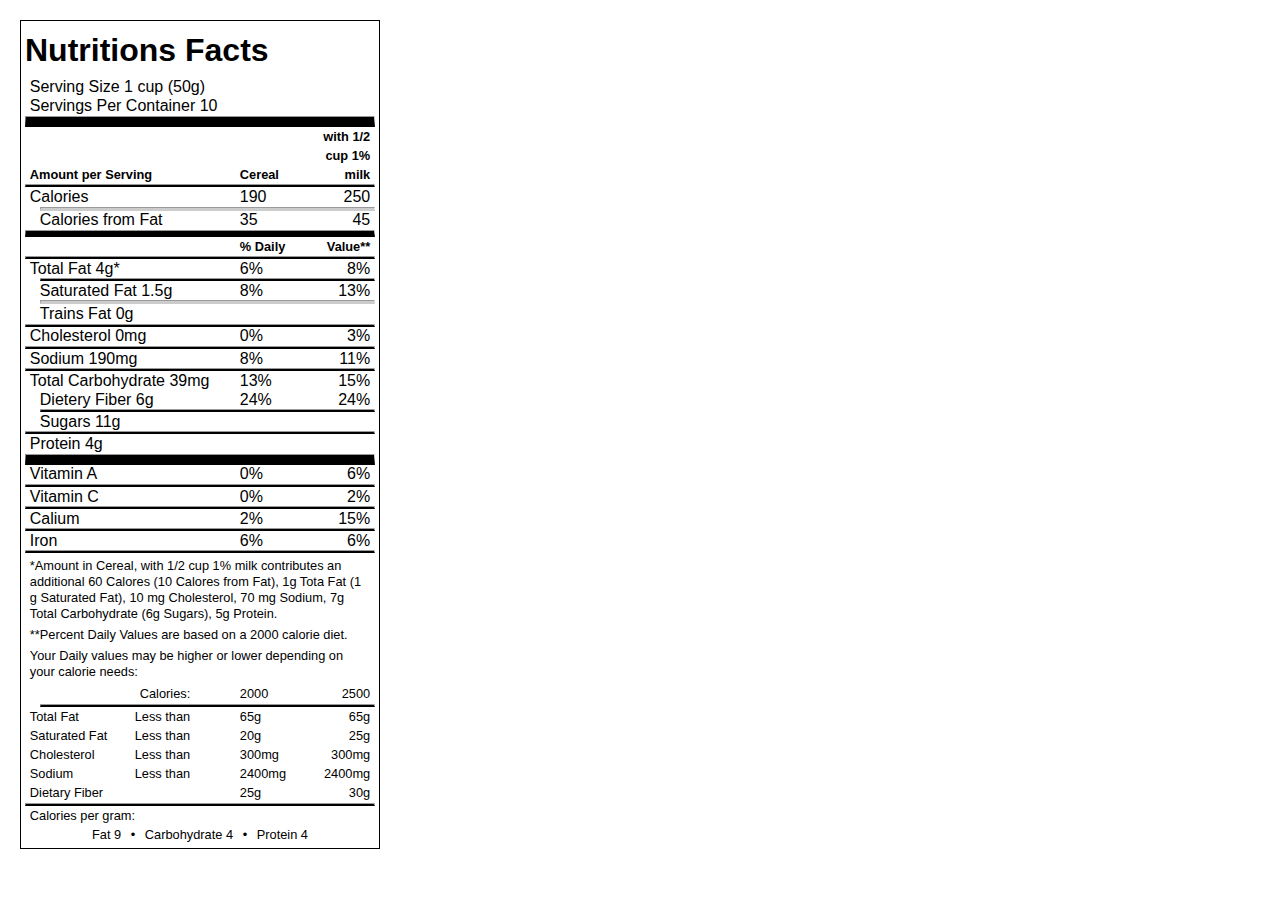
<file: Dmitrii/Index1.html>
<!DOCTYPE html>
<html lang="en">

<head>
  <meta charset="UTF-8">
  <meta http-equiv="X-UA-Compatible" content="IE=edge">
  <meta name="viewport" content="width=device-width, initial-scale=1.0">
  <link rel="stylesheet" href="style.css">
  <title>Document</title>
</head>

<body>
  <div class="container">

    <div class="head-flex-box">
      <h1>Nutritions Facts</h1>
      <p>Serving Size 1 cup (50g)</p>
      <p>Servings Per Container 10</p>
      <hr class="hr-1">
    </div>

    <div class="flex-box box-right-small smal-bold">
      <p>with 1/2</p>
      <p>cup 1%</p>
    </div>

    <div class="flex-box smal-bold">
      <p>Amount per Serving</p>
      <div class="box-right">
        <p>Cereal</p>
        <p>milk</p>
      </div>
    </div>
    <hr class="hr-3">
    <div class="flex-box">
      <p>Calories</p>
      <div class="box-right">
        <p>190</p>
        <p>250</p>
      </div>
    </div>
    <hr class="hr-4-margin-gray">
    <div class="flex-box-margin">
      <p>Calories from Fat</p>
      <div class="box-right">
        <p>35</p>
        <p>45</p>
      </div>
    </div>
    <hr class="hr-2">
    <div class="flex-box">
      <p></p>
      <div class="box-right smal-bold">
        <p>% Daily</p>
        <p>Value**</p>
      </div>
    </div>
    <hr class="hr-3">
    <div class="flex-box">
      <p>Total Fat 4g*</p>
      <div class="box-right">
        <p>6%</p>
        <p>8%</p>
      </div>
    </div>
    <hr class="hr-4-margin">
    <div class="flex-box-margin">
      <p>Saturated Fat 1.5g</p>
      <div class="box-right">
        <p>8%</p>
        <p>13%</p>
      </div>
    </div>
    <hr class="hr-4-margin-gray">
    <div class="flex-box-margin">
      <p>Trains Fat 0g</p>
      <div class="box-right">
      </div>
    </div>
    <hr class="hr-3">
    <div class="flex-box">
      <p>Cholesterol 0mg</p>
      <div class="box-right">
        <p>0%</p>
        <p>3%</p>
      </div>
    </div>
    <hr class="hr-3">
    <div class="flex-box">
      <p>Sodium 190mg</p>
      <div class="box-right">
        <p>8%</p>
        <p>11%</p>
      </div>
    </div>
    <hr class="hr-3">
    <div class="flex-box">
      <p>Total Carbohydrate 39mg</p>
      <div class="box-right">
        <p>13%</p>
        <p>15%</p>
      </div>
    </div>
    <div class="flex-box-margin">
      <p>Dietery Fiber 6g</p>
      <div class="box-right">
        <p>24%</p>
        <p>24%</p>
      </div>
    </div>
    <hr class="hr-4-margin">
    <div class="flex-box-margin">
      <p>Sugars 11g</p>
      <div class="box-right">
      </div>
    </div>
    <hr class="hr-3">
    <div class="flex-box">
      <p>Protein 4g</p>
      <div class="box-right">
      </div>
    </div>
    <hr class="hr-1">
    <div class="flex-box">
      <p>Vitamin A</p>
      <div class="box-right">
        <p>0%</p>
        <p>6%</p>
      </div>
    </div>
    <hr class="hr-3">
    <div class="flex-box">
      <p>Vitamin C</p>
      <div class="box-right">
        <p>0%</p>
        <p>2%</p>
      </div>
    </div>
    <hr class="hr-3">
    <div class="flex-box">
      <p>Calium</p>
      <div class="box-right">
        <p>2%</p>
        <p>15%</p>
      </div>
    </div>
    <hr class="hr-3">
    <div class="flex-box">
      <p>Iron</p>
      <div class="box-right">
        <p>6%</p>
        <p>6%</p>
      </div>
    </div>
    <hr class="hr-3">
    <div class="footnotes">
      <p>*Amount in Cereal, with 1/2 cup 1% milk contributes an
        additional 60 Calores (10 Calores from Fat), 1g Tota Fat (1
        g Saturated Fat), 10 mg Cholesterol, 70 mg Sodium, 7g Total Carbohydrate (6g Sugars), 5g Protein.</p>
      <p>**Percent Daily Values are based on a 2000 calorie diet.</p>
      <p>Your Daily values may be higher or lower depending on your calorie needs:</p>
    </div>
    <div class="flex-box-four">
      <div class="box-left">
        <div> </div>
        <p>Calories:</p>
      </div>
      <div class="box-right">
        <p>2000</p>
        <p>2500</p>
      </div>
    </div>

    <hr class="hr-4-margin">

    <div class="flex-box-four">
      <div class="box-left">
        <p>Total Fat</p>
        <p>Less than</p>
      </div>
      <div class="box-right">
        <p>65g</p>
        <p>65g</p>
      </div>
    </div>
    <div class="flex-box-four">
      <div class="box-left">
        <p>Saturated Fat</p>
        <p>Less than</p>
      </div>
      <div class="box-right">
        <p>20g</p>
        <p>25g</p>
      </div>
    </div>
    <div class="flex-box-four">
      <div class="box-left">
        <p>Cholesterol</p>
        <p>Less than</p>
      </div>
      <div class="box-right">
        <p>300mg</p>
        <p>300mg</p>
      </div>
    </div>
    <div class="flex-box-four">
      <div class="box-left">
        <p>Sodium</p>
        <p>Less than</p>
      </div>
      <div class="box-right">
        <p>2400mg</p>
        <p>2400mg</p>
      </div>
    </div>
    <div class="flex-box-four">
      <div class="box-left">
        <p>Dietary Fiber</p>
        <div></div>
      </div>
      <div class="box-right">
        <p>25g</p>
        <p>30g</p>
      </div>
    </div>
    <hr class="hr-3">
    <div class="flex-box-four">
      <div class="box-left">
        <p>Calories per gram:</p>
        <div></div>
      </div>
      <div class="box-right">
        <div></div>
        <div></div>
      </div>
    </div>
    <div class="flex-box-three">
      <p>Fat 9</p>
      <p>&bull;</p>
      <p>Carbohydrate 4</p>
      <p>&bull;</p>
      <p>Protein 4</p>
    </div>
  </div>
</body>

</html>
</file>
<file: Dmitrii/style.css>
body {
  /* display: inline-block; */
  padding: 0;
  margin: 0;
  font-family: Arial, Helvetica, sans-serif;
  line-height: 0.6rem;
}

p {
  margin: 0.3rem;
}

.container {
  margin: 20px;
  padding: 4px;
  max-width: 350px;
  min-height: 400px;
  border: 0.1rem solid #000;
}

.head-flex-box {
  display: flex;
  flex-direction: column;

}

hr {
  margin: 0;
  margin: 0;
}

.hr-1 {
  border-bottom: 10px #000 solid;
}

.hr-2 {
  border-bottom: 6px #000 solid;
}


.hr-3 {
  border-bottom: 2px #000 solid;
}

.hr-4-margin {
  border-bottom: 2px #000 solid;
  margin-left: 15px;
}

.hr-4-margin-gray {
  border-bottom: 3px #ccc solid;
  margin-left: 15px;
}

.flex-box {
  display: flex;
  justify-content: space-between;
}

.flex-box-margin {
  display: flex;
  justify-content: space-between;
  margin-left: 10px;
}

.box-right-small {
  display: flex;
  flex-direction: column;
  align-items: flex-end;
}

.box-right {
  display: flex;
  justify-content: space-between;
  gap: 20px;
  min-width: 105px;
}

.smal-bold {
  font-weight: bolder;
  font-size: 0.8rem;
  margin: 0;
  padding: 0;
}

.footnotes {
  line-height: 1rem;
  font-size: 0.8rem;
}



/* footer */

.flex-box-four {
  display: flex;
  justify-content: space-between;
  font-size: 0.8rem;
}

.box-left {
  display: flex;
  justify-content: space-between;
  /* gap: 20px; */
  min-width: 170px;
}

.box-right {
  display: flex;
  justify-content: space-between;
  /* gap: 20px; */
  min-width: 140px;
}

.flex-box-three {
  display: flex;
  justify-content: center;
  font-size: 0.8rem;
}
</file>
